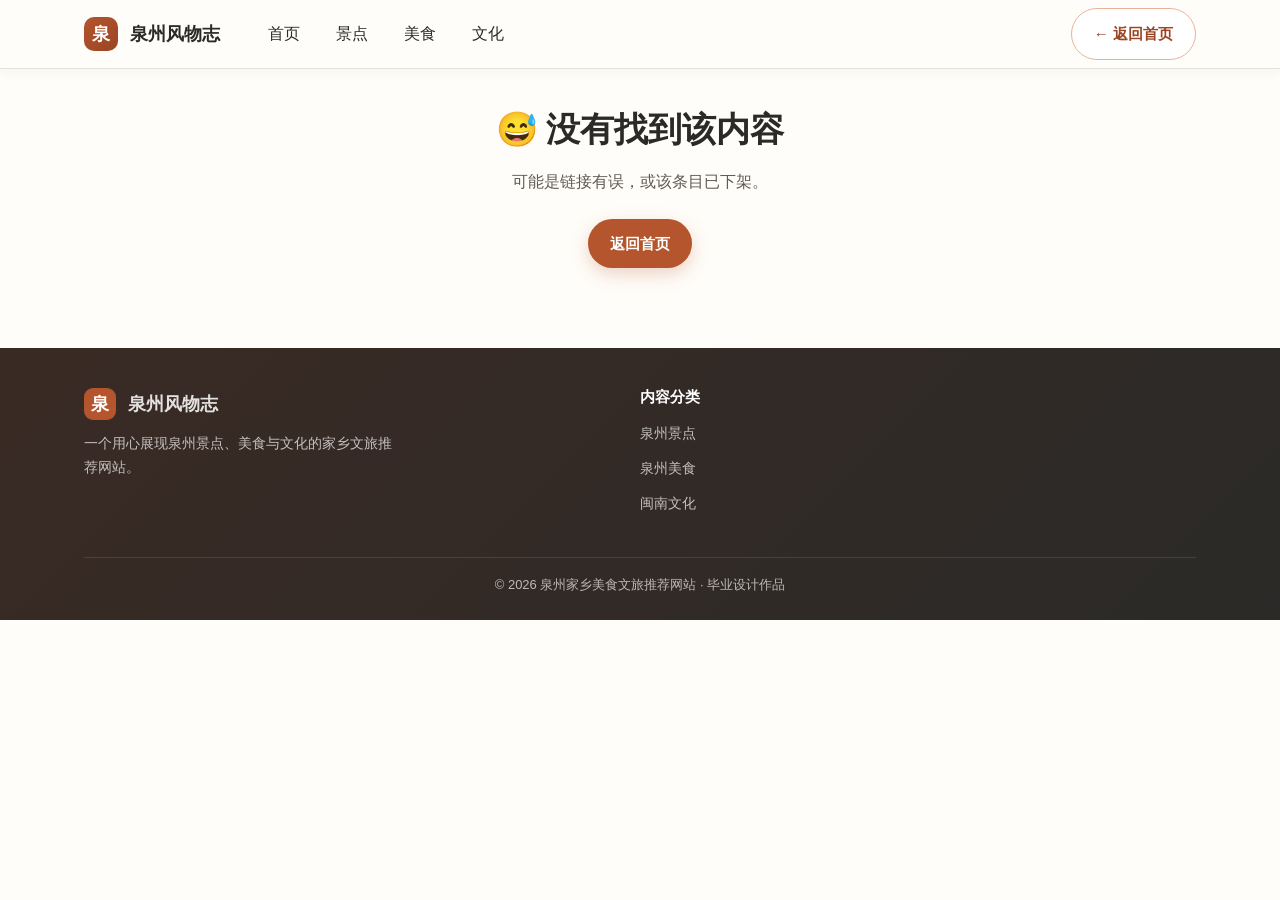
<file: detail.html>
<!DOCTYPE html>
<html lang="zh-CN">
<head>
  <meta charset="UTF-8">
  <meta name="viewport" content="width=device-width, initial-scale=1.0">
  <title>详情 · 泉州家乡美食文旅推荐网站</title>
  <meta name="description" content="泉州景点、美食、文化详情介绍。">
  <link rel="icon" href="assets/favicon.svg" type="image/svg+xml">
  <link rel="stylesheet" href="css/style.css">
</head>
<body>

<header class="navbar">
  <div class="container navbar__inner">
    <a class="navbar__brand" href="index.html">
      <span class="logo-mark">泉</span>
      <span>泉州风物志</span>
    </a>
    <button class="navbar__toggle" id="navToggle" aria-label="菜单">☰</button>
    <nav class="navbar__links" id="navLinks">
      <a class="navbar__link" href="index.html">首页</a>
      <a class="navbar__link" href="index.html#explore">景点</a>
      <a class="navbar__link" href="index.html#explore">美食</a>
      <a class="navbar__link" href="index.html#explore">文化</a>
    </nav>
    <div class="navbar__search">
      <a class="btn btn--ghost" href="index.html" style="margin-left:auto">← 返回首页</a>
    </div>
  </div>
</header>

<main id="detailMain" style="display:none">
  <section class="detail-hero">
    <div class="container">
      <img class="detail-hero__img" id="detailHeroImg" alt="">
    </div>
  </section>

  <section class="section">
    <div class="container detail-body">
      <h1 class="detail-title" id="detailTitle"></h1>
      <div class="detail-meta">
        <span class="badge" id="detailBadge"></span>
        <span class="loc" id="detailLoc"></span>
        <span class="detail-recommend" id="detailRecommend"></span>
      </div>
      <div class="detail-content" id="detailContent"></div>
      <div class="detail-tags" id="detailTags"></div>
      <a class="back-link" href="index.html">← 返回首页，查看更多推荐</a>
    </div>
  </section>

  <section class="section section--soft">
    <div class="container">
      <div class="section-head">
        <div class="section-head__eyebrow">MORE</div>
        <h2 class="section-head__title">同类推荐</h2>
        <div class="divider"></div>
      </div>
      <div class="recommend-grid" id="recommendGrid"></div>
    </div>
  </section>
</main>

<div id="notFound" style="display:none" class="section">
  <div class="container text-center">
    <h2 style="font-family:var(--font-serif);font-size:34px;margin-bottom:16px">😅 没有找到该内容</h2>
    <p style="color:var(--ink-soft);margin-bottom:24px">可能是链接有误，或该条目已下架。</p>
    <a class="btn btn--primary" href="index.html">返回首页</a>
  </div>
</div>

<footer class="footer">
  <div class="container">
    <div class="footer__grid">
      <div>
        <div class="footer__brand"><span class="logo-mark">泉</span><span>泉州风物志</span></div>
        <p class="footer__desc">一个用心展现泉州景点、美食与文化的家乡文旅推荐网站。</p>
      </div>
      <div>
        <h4>内容分类</h4>
        <ul class="footer__links">
          <li><a href="index.html#explore">泉州景点</a></li>
          <li><a href="index.html#explore">泉州美食</a></li>
          <li><a href="index.html#explore">闽南文化</a></li>
        </ul>
      </div>
    </div>
    <div class="footer__bottom">© 2026 泉州家乡美食文旅推荐网站 · 毕业设计作品</div>
  </div>
</footer>

<script src="js/data.js"></script>
<script src="js/detail.js"></script>
</body>
</html>
</file>
<file: css/style.css>
/* =========================================================================
   泉州家乡美食文旅推荐网站 — 全局样式 / 设计系统
   风格：暖白基底 + 闽南赭红主色 + 青绿辅色（浅色、温暖、简约）
   ========================================================================= */

/* ---------- 0. 设计 Tokens ---------- */
:root {
  --bg: #FFFDF9;
  --bg-soft: #FBF7F0;
  --card: #FFFFFF;
  --primary: #B4552D;
  --primary-deep: #9A4523;
  --primary-light: #E8B39A;
  --primary-tint: #F4E1D6;
  --accent: #3F7C6B;
  --accent-light: #DCEEE7;
  --warm: #E8A33D;
  --ink: #2B2A28;
  --ink-soft: #5F5B55;
  --gray-light: #F1EEE8;
  --border: #E6E1D9;
  --font-sans: -apple-system, BlinkMacSystemFont, "Segoe UI", "PingFang SC", "Hiragino Sans GB", "Microsoft YaHei", "Noto Sans SC", sans-serif;
  --font-serif: "Noto Serif SC", "Songti SC", SimSun, serif;
  --sp-1: 4px; --sp-2: 8px; --sp-3: 12px; --sp-4: 16px;
  --sp-5: 24px; --sp-6: 32px; --sp-7: 40px; --sp-8: 64px;
  --r-sm: 8px; --r-md: 12px; --r-lg: 16px; --r-pill: 999px;
  --sh-sm: 0 2px 8px rgba(43, 42, 40, .06);
  --sh-md: 0 10px 24px rgba(43, 42, 40, .12);
  --sh-nav: 0 2px 12px rgba(43, 42, 40, .05);
  --container: 1160px;
}

/* ---------- 1. Reset 与基础 ---------- */
*, *::before, *::after { box-sizing: border-box; }
html { scroll-behavior: smooth; }
body { margin: 0; font-family: var(--font-sans); background: var(--bg); color: var(--ink); line-height: 1.7; font-size: 16px; -webkit-font-smoothing: antialiased; }
img { max-width: 100%; display: block; }
a { color: inherit; text-decoration: none; }
ul, ol { margin: 0; padding: 0; list-style: none; }
button { font-family: inherit; cursor: pointer; }
h1, h2, h3, h4 { margin: 0; line-height: 1.25; font-weight: 700; }
p { margin: 0 0 .5em; }
::selection { background: var(--primary-light); color: #fff; }

/* ---------- 2. 布局容器 ---------- */
.container { width: 100%; max-width: var(--container); margin: 0 auto; padding: 0 var(--sp-5); }
.section { padding: var(--sp-7) 0; }
.section--soft { background: var(--bg-soft); }

/* ---------- 3. 顶部导航 ---------- */
.navbar { position: sticky; top: 0; z-index: 50; background: rgba(255,253,249,.92); backdrop-filter: blur(10px); border-bottom: 1px solid var(--border); box-shadow: var(--sh-nav); }
.navbar__inner { display: flex; align-items: center; gap: var(--sp-5); height: 68px; }
.navbar__brand { display: flex; align-items: center; gap: var(--sp-3); font-weight: 700; font-size: 18px; color: var(--ink); white-space: nowrap; }
.navbar__brand .logo-mark { width: 34px; height: 34px; display: grid; place-items: center; background: linear-gradient(135deg, var(--primary), var(--primary-deep)); color: #fff; border-radius: 10px; font-size: 18px; }
.navbar__links { display: flex; align-items: center; gap: var(--sp-1); margin-left: var(--sp-2); }
.navbar__link { padding: var(--sp-2) var(--sp-4); border-radius: var(--r-pill); font-weight: 500; transition: background .2s ease, color .2s ease; }
.navbar__link:hover { background: var(--primary-tint); color: var(--primary-deep); }
.navbar__link.is-active { background: var(--primary); color: #fff; }
.navbar__search { margin-left: auto; position: relative; }
.navbar__search input { width: 220px; padding: 9px 14px 9px 38px; border: 1px solid var(--border); border-radius: var(--r-pill); background: var(--gray-light); font-size: 14px; color: var(--ink); transition: border-color .2s, box-shadow .2s, background .2s; }
.navbar__search input:focus { outline: none; border-color: var(--primary); background: #fff; box-shadow: 0 0 0 3px var(--primary-tint); }
.navbar__search .search-icon { position: absolute; left: 13px; top: 50%; transform: translateY(-50%); width: 18px; height: 18px; color: var(--ink-soft); pointer-events: none; }
.navbar__toggle { display: none; }
@media (max-width: 900px) {
  .navbar__inner { gap: var(--sp-3); }
  .navbar__links { position: absolute; top: 68px; left: 0; right: 0; flex-direction: column; align-items: stretch; background: var(--bg); border-bottom: 1px solid var(--border); padding: var(--sp-4); gap: var(--sp-2); display: none; box-shadow: var(--sh-nav); }
  .navbar__links.is-open { display: flex; }
  .navbar__search { order: 3; margin-left: 0; width: 100%; }
  .navbar__search input { width: 100%; }
  .navbar__toggle { display: inline-flex; align-items: center; justify-content: center; width: 40px; height: 40px; margin-left: auto; border: none; background: var(--gray-light); border-radius: var(--r-sm); font-size: 20px; color: var(--ink); }
}

/* ---------- 4. 英雄区 ---------- */
.hero { position: relative; overflow: hidden; padding: var(--sp-8) 0 var(--sp-7); background: radial-gradient(1200px 500px at 85% -10%, var(--primary-tint), transparent 60%), radial-gradient(900px 400px at 0% 110%, var(--accent-light), transparent 55%), var(--bg); }
.hero__inner { display: grid; grid-template-columns: 1.1fr .9fr; gap: var(--sp-7); align-items: center; }
.hero__eyebrow { display: inline-flex; align-items: center; gap: var(--sp-2); padding: 6px 14px; border-radius: var(--r-pill); background: var(--primary-tint); color: var(--primary-deep); font-size: 13px; font-weight: 600; letter-spacing: .02em; margin-bottom: var(--sp-4); }
.hero__title { font-family: var(--font-serif); font-size: 46px; line-height: 1.15; color: var(--ink); margin-bottom: var(--sp-4); }
.hero__title strong { color: var(--primary); font-weight: 700; }
.hero__subtitle { font-size: 17px; color: var(--ink-soft); max-width: 460px; margin-bottom: var(--sp-5); }
.hero__cta { display: flex; gap: var(--sp-3); flex-wrap: wrap; }
.btn { display: inline-flex; align-items: center; gap: var(--sp-2); padding: 12px 22px; border-radius: var(--r-pill); font-size: 15px; font-weight: 600; border: none; transition: transform .15s ease, box-shadow .2s ease, background .2s ease; }
.btn--primary { background: var(--primary); color: #fff; box-shadow: 0 6px 18px rgba(180,85,45,.25); }
.btn--primary:hover { background: var(--primary-deep); transform: translateY(-2px); box-shadow: 0 10px 24px rgba(180,85,45,.3); }
.btn--ghost { background: #fff; color: var(--primary-deep); border: 1px solid var(--primary-light); }
.btn--ghost:hover { background: var(--primary-tint); }
.hero__visual { position: relative; }
.hero__img { width: 100%; aspect-ratio: 4/3; object-fit: cover; border-radius: var(--r-lg); box-shadow: var(--sh-md); }
.hero__chip { position: absolute; padding: 10px 16px; border-radius: var(--r-md); background: rgba(255,255,255,.92); box-shadow: var(--sh-md); font-size: 13px; font-weight: 600; color: var(--ink); }
.hero__chip--1 { top: 18px; left: -18px; }
.hero__chip--2 { bottom: 22px; right: -14px; background: var(--primary); color: #fff; }
@media (max-width: 800px) { .hero { padding: var(--sp-7) 0; } .hero__inner { grid-template-columns: 1fr; gap: var(--sp-5); } .hero__title { font-size: 34px; } .hero__chip--1 { left: 0; } .hero__chip--2 { right: 0; } }

/* ---------- 5. 轮播图 ---------- */
.carousel { position: relative; }
.carousel__track { overflow: hidden; border-radius: var(--r-lg); box-shadow: var(--sh-md); }
.carousel__slides { display: flex; transition: transform .55s cubic-bezier(.4,.2,.2,1); height: 320px; }
.carousel__slide { position: relative; flex: 0 0 100%; height: 100%; }
.carousel__slide img { width: 100%; height: 100%; object-fit: cover; }
.carousel__caption { position: absolute; left: 0; bottom: 0; right: 0; padding: 48px var(--sp-6) var(--sp-5); background: linear-gradient(to top, rgba(20,18,16,.62), transparent); color: #fff; }
.carousel__caption h3 { font-size: 22px; margin-bottom: 4px; font-family: var(--font-serif); }
.carousel__caption p { margin: 0; font-size: 14px; opacity: .94; }
.carousel__btn { position: absolute; top: 50%; transform: translateY(-50%); width: 42px; height: 42px; border: none; border-radius: 50%; background: rgba(255,255,255,.9); color: var(--ink); font-size: 20px; display: grid; place-items: center; box-shadow: var(--sh-sm); transition: background .2s ease, transform .2s ease; }
.carousel__btn:hover { background: #fff; transform: translateY(-50%) scale(1.06); }
.carousel__btn--prev { left: 14px; }
.carousel__btn--next { right: 14px; }
.carousel__dots { position: absolute; bottom: 14px; left: 50%; transform: translateX(-50%); display: flex; gap: 8px; z-index: 2; }
.carousel__dot { width: 9px; height: 9px; border-radius: 50%; background: rgba(255,255,255,.6); border: none; transition: background .2s, transform .2s; }
.carousel__dot.is-active { background: #fff; transform: scale(1.25); }
@media (max-width: 700px) { .carousel__slides { height: 220px; } }

/* ---------- 6. 区块标题 ---------- */
.section-head { text-align: center; max-width: 720px; margin: 0 auto var(--sp-6); }
.section-head__eyebrow { color: var(--primary); font-weight: 600; font-size: 14px; letter-spacing: .08em; }
.section-head__title { font-family: var(--font-serif); font-size: 32px; margin: var(--sp-2) 0 var(--sp-3); }
.section-head__desc { color: var(--ink-soft); font-size: 15px; }
.divider { width: 64px; height: 3px; border-radius: 2px; margin: var(--sp-3) auto 0; background: linear-gradient(90deg, var(--primary), var(--warm)); }

/* ---------- 7. 分类筛选 Tab / 搜索 ---------- */
.filter-bar { display: flex; align-items: center; justify-content: center; gap: var(--sp-2); flex-wrap: wrap; margin-bottom: var(--sp-6); }
.filter-tab { padding: 9px 20px; border-radius: var(--r-pill); border: 1px solid var(--border); background: #fff; font-size: 14px; font-weight: 600; color: var(--ink-soft); transition: all .2s ease; }
.filter-tab:hover { border-color: var(--primary-light); color: var(--primary-deep); }
.filter-tab.is-active { background: var(--primary); border-color: var(--primary); color: #fff; box-shadow: 0 4px 12px rgba(180,85,45,.22); }
.filter-tab .count { opacity: .75; font-weight: 500; margin-left: 2px; }
.result-note { text-align: center; color: var(--ink-soft); font-size: 14px; margin-bottom: var(--sp-4); }
.result-note strong { color: var(--primary); }

/* ---------- 8. 内容卡片网格 ---------- */
.card-grid { display: grid; grid-template-columns: repeat(auto-fill, minmax(280px, 1fr)); gap: var(--sp-5); }
.card { background: var(--card); border: 1px solid var(--border); border-radius: var(--r-lg); overflow: hidden; transition: transform .25s ease, box-shadow .25s ease; display: flex; flex-direction: column; }
.card:hover { transform: translateY(-6px); box-shadow: var(--sh-md); }
.card__media { position: relative; aspect-ratio: 4/3; overflow: hidden; }
.card__media img { width: 100%; height: 100%; object-fit: cover; transition: transform .5s ease; }
.card:hover .card__media img { transform: scale(1.06); }
.card__badge { position: absolute; top: 12px; left: 12px; padding: 4px 12px; border-radius: var(--r-pill); font-size: 12px; font-weight: 700; color: #fff; }
.card__badge--spot { background: var(--accent); }
.card__badge--food { background: var(--primary); }
.card__badge--culture { background: #5B6EA8; }
.card__body { padding: var(--sp-4) var(--sp-5) var(--sp-5); display: flex; flex-direction: column; flex: 1; }
.card__title { font-size: 19px; margin-bottom: var(--sp-2); }
.card__summary { color: var(--ink-soft); font-size: 14px; line-height: 1.6; margin-bottom: var(--sp-4); display: -webkit-box; -webkit-line-clamp: 2; -webkit-box-orient: vertical; overflow: hidden; }
.card__meta { margin-top: auto; display: flex; align-items: center; justify-content: space-between; }
.card__tags { display: flex; gap: 6px; flex-wrap: wrap; }
.card__tag { font-size: 12px; padding: 3px 10px; border-radius: var(--r-pill); background: var(--primary-tint); color: var(--primary-deep); }
.card__link { font-size: 14px; font-weight: 600; color: var(--accent); }
.card__link:hover { text-decoration: underline; }
.empty-state { text-align: center; padding: var(--sp-8) 0; color: var(--ink-soft); }

/* ---------- 9. 详情页 ---------- */
.detail-hero { padding: var(--sp-6) 0 0; }
.detail-hero__img { width: 100%; max-height: 440px; object-fit: cover; border-radius: var(--r-lg); box-shadow: var(--sh-md); }
.detail-body { max-width: 820px; margin: 0 auto; }
.detail-title { font-family: var(--font-serif); font-size: 34px; margin: var(--sp-5) 0 var(--sp-3); }
.detail-meta { display: flex; gap: var(--sp-3); align-items: center; flex-wrap: wrap; margin-bottom: var(--sp-5); }
.detail-meta .badge { padding: 5px 14px; border-radius: var(--r-pill); font-size: 13px; font-weight: 700; color: #fff; }
.badge--spot { background: var(--accent); }
.badge--food { background: var(--primary); }
.badge--culture { background: #5B6EA8; }
.detail-meta .loc { color: var(--ink-soft); font-size: 14px; }
.detail-recommend { color: var(--warm); font-weight: 600; font-size: 14px; }
.detail-content { font-size: 16px; line-height: 1.9; color: var(--ink); }
.detail-content p { margin-bottom: 1em; }
.detail-sub { font-size: 20px; font-family: var(--font-serif); margin: var(--sp-5) 0 var(--sp-3); color: var(--primary-deep); }
.detail-tags { display: flex; gap: var(--sp-2); flex-wrap: wrap; margin-top: var(--sp-3); }
.detail-tags span { background: var(--primary-tint); color: var(--primary-deep); padding: 5px 14px; border-radius: var(--r-pill); font-size: 13px; }
.back-link { display: inline-flex; align-items: center; gap: 8px; color: var(--accent); font-weight: 600; margin-top: var(--sp-5); }
.recommend-grid { display: grid; grid-template-columns: repeat(auto-fill, minmax(240px,1fr)); gap: var(--sp-5); }
@media (max-width: 700px) { .detail-hero { padding-top: var(--sp-5); } .detail-title { font-size: 26px; } }

/* ---------- 10. 留言板 ---------- */
.msg-form { max-width: 720px; margin: 0 auto var(--sp-6); background: #fff; border: 1px solid var(--border); border-radius: var(--r-lg); padding: var(--sp-5); }
.msg-form label { display: block; font-weight: 600; margin-bottom: var(--sp-2); font-size: 14px; }
.msg-form input, .msg-form textarea { width: 100%; padding: 12px 14px; border: 1px solid var(--border); border-radius: var(--r-sm); background: var(--gray-light); font-family: inherit; font-size: 15px; color: var(--ink); margin-bottom: var(--sp-4); transition: border-color .2s, box-shadow .2s, background .2s; resize: vertical; }
.msg-form input:focus, .msg-form textarea:focus { outline: none; border-color: var(--primary); background: #fff; box-shadow: 0 0 0 3px var(--primary-tint); }
.msg-form .form-row { display: flex; gap: var(--sp-4); }
.msg-form .form-row > div { flex: 1; }
.msg-list { max-width: 720px; margin: 0 auto; display: flex; flex-direction: column; gap: var(--sp-4); }
.msg-item { background: #fff; border: 1px solid var(--border); border-left: 4px solid var(--primary); border-radius: var(--r-md); padding: var(--sp-4) var(--sp-5); }
.msg-item__head { display: flex; align-items: center; justify-content: space-between; margin-bottom: var(--sp-1); }
.msg-item__name { font-weight: 700; color: var(--primary-deep); }
.msg-item__time { font-size: 12px; color: var(--ink-soft); }
.msg-item__content { font-size: 15px; color: var(--ink); }
.msg-empty { text-align: center; color: var(--ink-soft); padding: var(--sp-5); }

/* ---------- 11. 页脚 ---------- */
.footer { margin-top: var(--sp-7); background: linear-gradient(135deg, #3a2a24, #2B2A28); color: rgba(255,255,255,.86); padding: var(--sp-7) 0 var(--sp-5); }
.footer__grid { display: grid; grid-template-columns: 2fr 1fr 1fr; gap: var(--sp-6); margin-bottom: var(--sp-6); }
.footer__brand { display: flex; align-items: center; gap: var(--sp-3); font-weight: 700; font-size: 18px; margin-bottom: var(--sp-3); }
.footer__brand .logo-mark { width: 32px; height: 32px; display: grid; place-items: center; background: var(--primary); border-radius: 9px; color: #fff; }
.footer__desc { font-size: 14px; opacity: .82; max-width: 320px; }
.footer h4 { color: #fff; font-size: 15px; margin-bottom: var(--sp-3); }
.footer__links li { margin-bottom: var(--sp-2); }
.footer__links a { font-size: 14px; opacity: .82; transition: opacity .2s; }
.footer__links a:hover { opacity: 1; }
.footer__bottom { border-top: 1px solid rgba(255,255,255,.14); padding-top: var(--sp-4); font-size: 13px; opacity: .78; text-align: center; }
@media (max-width: 700px) { .footer__grid { grid-template-columns: 1fr; gap: var(--sp-5); } }

/* ---------- 12. 动效 / 工具类 ---------- */
.fade-up { opacity: 0; transform: translateY(18px); transition: opacity .5s ease, transform .5s ease; }
.fade-up.in { opacity: 1; transform: translateY(0); }
.text-center { text-align: center; }
.mt-6 { margin-top: var(--sp-6); }
:focus-visible { outline: 3px solid var(--primary-light); outline-offset: 2px; }

/* ---------- 13. 响应式 ---------- */
@media (max-width: 480px) { .card-grid { grid-template-columns: 1fr; } .section-head__title { font-size: 26px; } .hero__title { font-size: 30px; } }
@media (min-width: 481px) and (max-width: 768px) { .card-grid { grid-template-columns: repeat(2, 1fr); } }
@media (min-width: 769px) and (max-width: 1024px) { .card-grid { grid-template-columns: repeat(3, 1fr); } }
</file>
